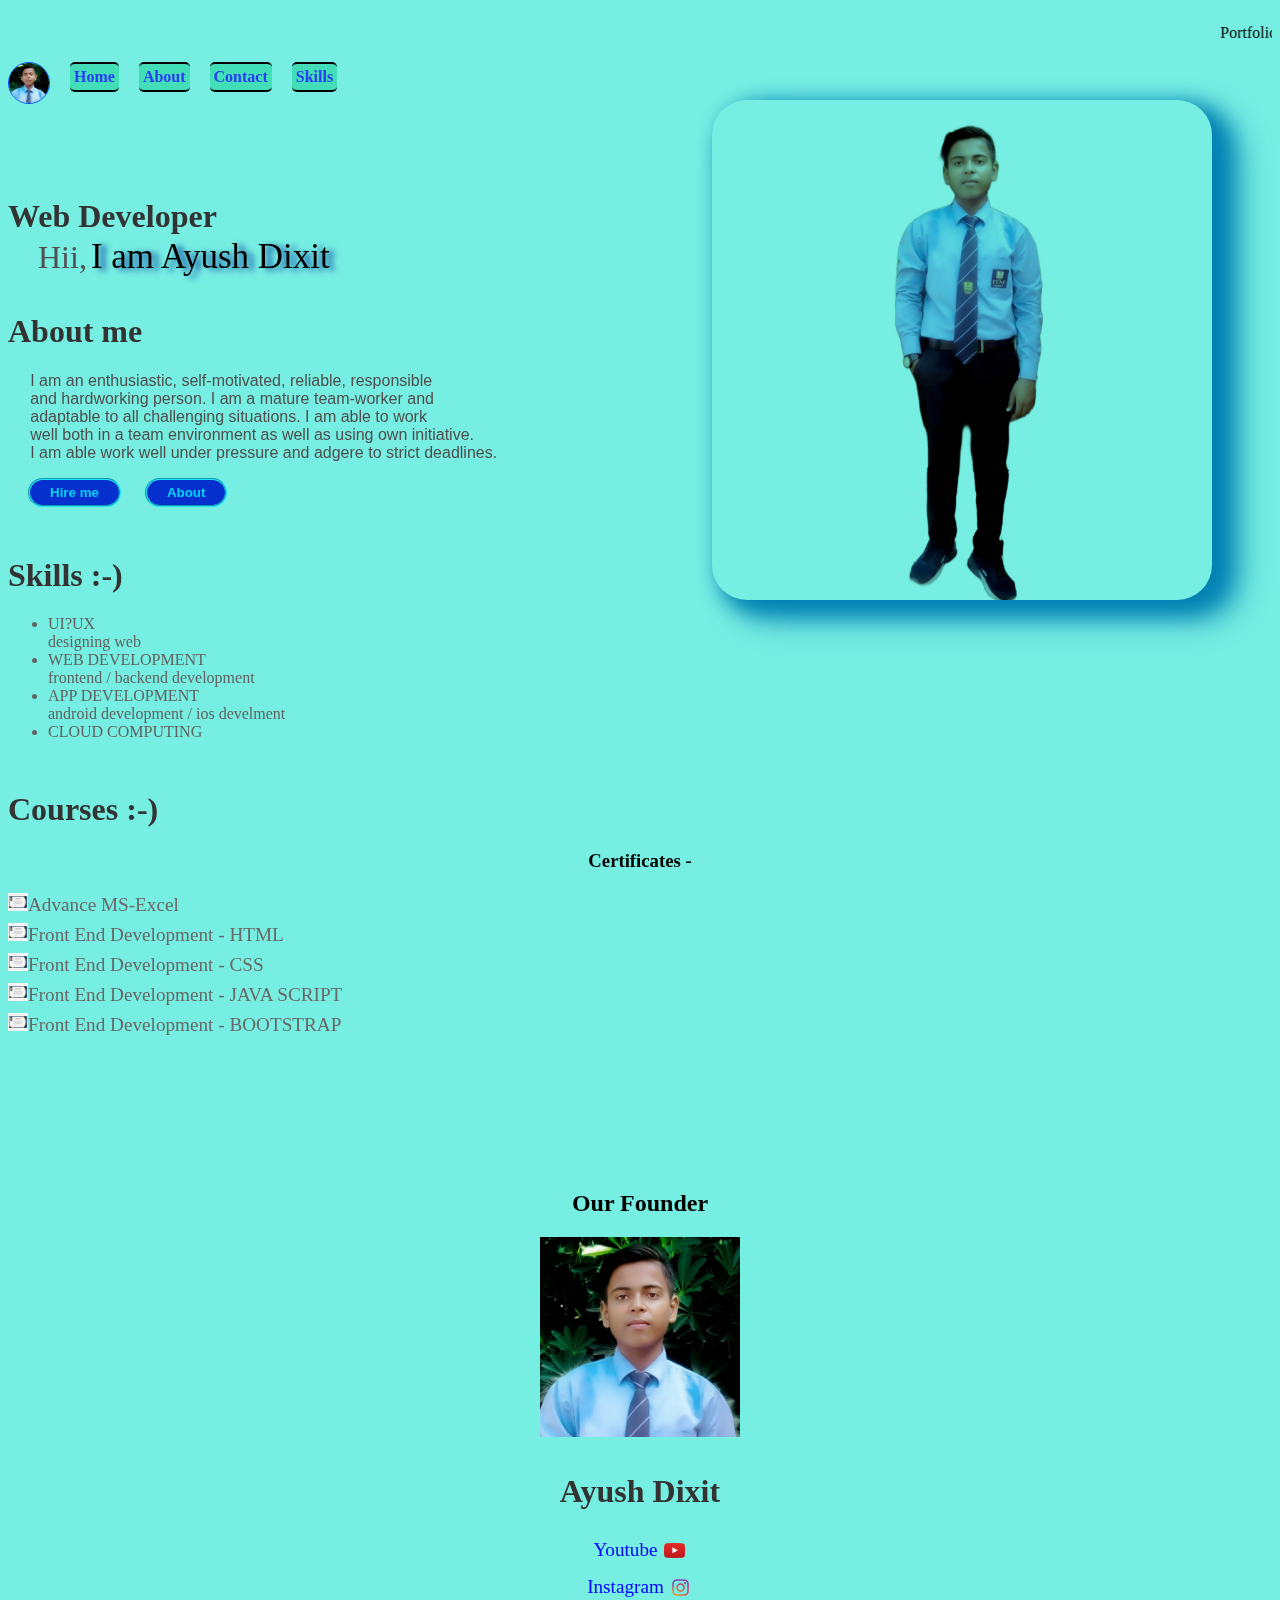
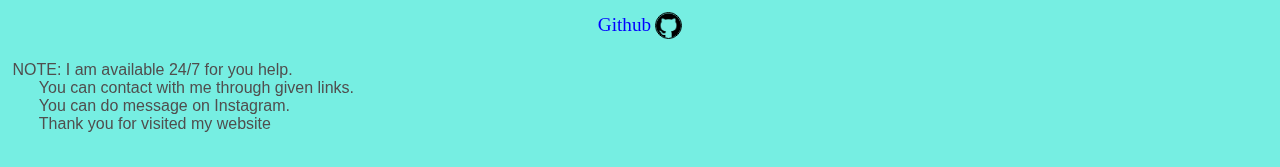
<file: index.html>
<!DOCTYPE html>
<html lang="en">
<head>
    <meta charset="UTF-8">
    <meta name="viewport" content="width=device-width, initial-scale=1.0">
    <link rel="stylesheet"    href="style.css">
    <title>Portfolio</title>
</head>
<body>
    <marquee ><P>Portfolio Website</P></marquee>
    <header>
        <img class="png" src="photo.jpg">
        <nav class="nav">
         <a href="Design.htm">Home</a>
         <a href="">About</a>
         <a href="index1.html">Contact</a>
         <a href="skill.html">Skills</a>
        </nav>
    </header><br><br>
    <main>

        <div class="photo"> <img class="photo" src="photo2.jpg"></div>
        <h1 class="web">Web Developer</h1>
        
    <div class="name">
        <span class="h1">Hii,</span>
        <span class="h2">I am Ayush Dixit</span>
    </div>
    <h1 class="hyp">About me</h1>
 <pre class="txt">
     I am an enthusiastic, self-motivated, reliable, responsible
     and hardworking person. I am a mature team-worker and
     adaptable to all challenging situations. I am able to work
     well both in a team environment as well as using own initiative.
     I am able work well under pressure and adgere to strict deadlines.
</pre>
    </div>
    <div>
        <button>Hire me</button>
        <button>About</button>
    </div>

    <div>
        <h1> Skills :-)</h1>
    </div>
    <div class="lis">
        <ul>
            <li>UI?UX</li>
            designing web
            <li>WEB DEVELOPMENT</li>
            frontend / backend development
            <li>APP DEVELOPMENT </li>
            android development
            / ios develment
            <li>CLOUD COMPUTING</li>
        </ul>
    </div>
    <div>
        <h1>Courses :-)</h1>
        <h3>Certificates -</h3>
        
            <a class="ct" href="excel cer.pdf"><img class="cert" src="cer.jpg">Advance MS-Excel</a><br>
            <a class="ct" href="html cer.pdf"><img class="cert" src="cer.jpg">Front End Development - HTML</a><br>
            <a class="ct" href="css cer.pdf"><img class="cert" src="cer.jpg">Front End Development - CSS</a><br>
            <a class="ct" href=""><img class="cert" src="cer.jpg">Front End Development - JAVA SCRIPT</a><br>
            <a class="ct" href=""><img class="cert" src="cer.jpg">Front End Development - BOOTSTRAP</a>
        
    </div>
    <center>
        <div id="foot">
    <section>
        <h2 id="con">Our Founder</h2>
        <img class="image" src="photo.jpg"  width="200px" height="200px">
        <h1 id="con-c">Ayush Dixit</h1>

        <br>

        <a  class="nab" href="https://youtube.com/@CrackTech.121">Youtube <img id="you" src="youtube.png"></a>  
        <a class="nab" href="https://www.instagram.com/ayush_._dixit">Instagram <img id="ins" src="instagram.png"></a>
        <a class="nab" href="https://github.com/cracktech121ayush">Github <img id="git" src="github.png"></a>
        
    </center>
    
     </section>
    </div>
      <pre class="note">
 NOTE: I am available 24/7 for you help.
       You can contact with me through given links.
       You can do message on Instagram.
       Thank you for visited my website
        </pre>
    </main>
</body>
</html>
</file>
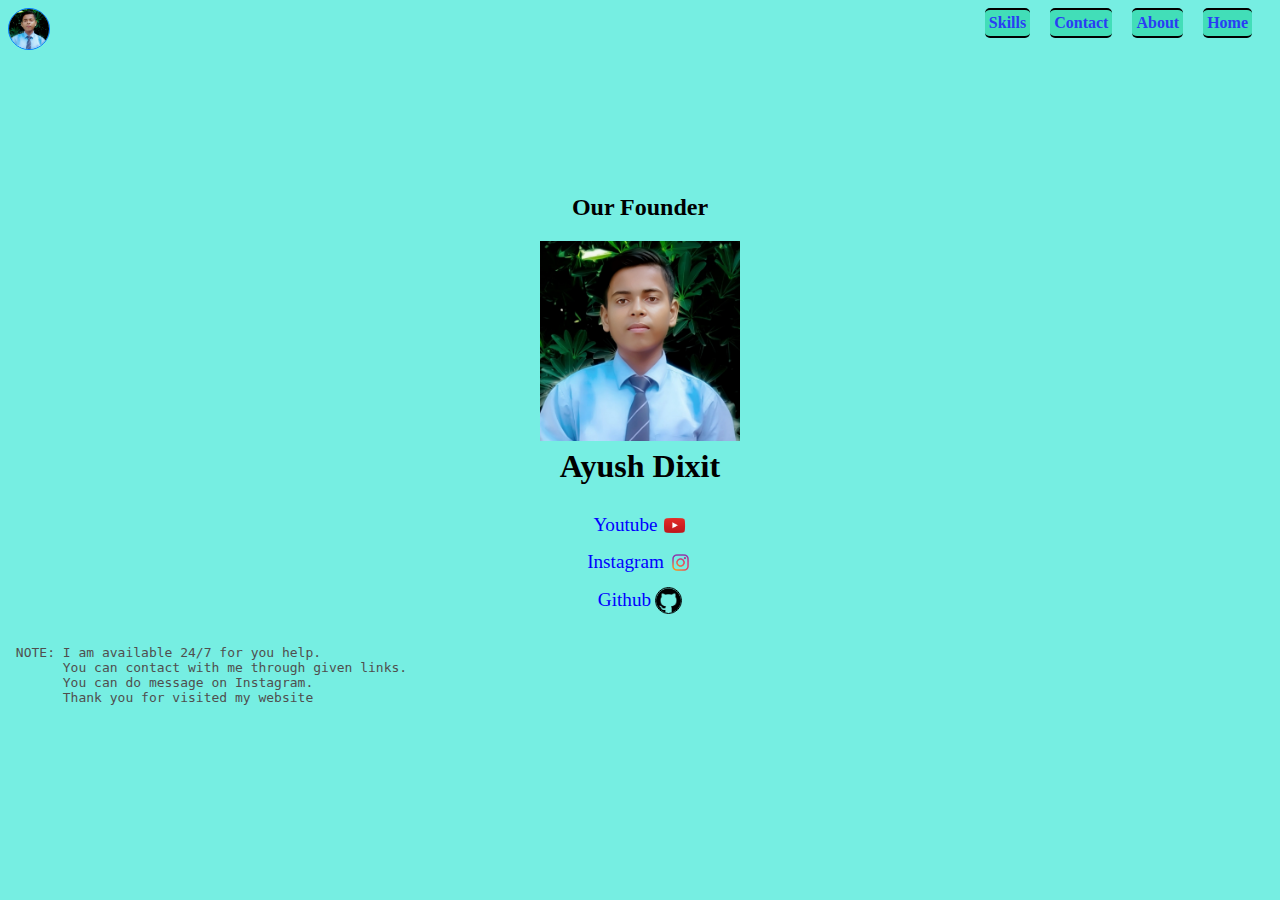
<file: index1.html>
<!DOCTYPE html>
<html lang="en">
<head>
    <meta charset="UTF-8">
    <meta name="viewport" content="width=device-width, initial-scale=1.0">
    <title>Portfolio</title>
    <style>
        body{
            background-color: rgba(40, 228, 210, 0.636);
        }
        .navbar{
            width:40px;
            height:40px;
            float:left;
            border-radius: 50px;
            border:1px solid rgb(0, 115, 255);
        }
        .photo{
            border:none;
            
        }
        h2{
            text-align:center;
            margin-top:150px;
        }
        h1{
            text-align:center;
            line-height:1px;
        }
        nav a{
            display:inline;
            padding:4px;
            font-weight: bold;
            text-decoration:none;
            float:right;
            margin-right:20px;
            color:rgb(41, 61, 244);
            border:2px solid black;
            border-radius: 5px;
            border-inline: 4px rgb(0, 119, 255);
            background-color:rgba(52, 218, 171, 0.775);
        }
        .nav{
            text-decoration:none;
            font-size:larger;
            color:blue;
            display:flex;
            justify-content: center;
            align-items:center;
            padding:4px;
            border:2px solid rgba(0, 0, 0, 0);
            width:100px;
            
        }
        .nav:hover{
            box-shadow:6px 2px 6px rgb(0, 94, 255);
            text-shadow:6px 2px 4px rgb(18, 183, 229) ;
        }
        nav a:hover{
            box-shadow:6px 2px 6px rgb(0, 106, 255);
            text-shadow:6px 2px 4px rgb(18, 183, 229) ;
        }
        pre{
            color:rgb(80, 78, 78);
        }
        #git{
            width:25px;
            height:25px;
            margin-left: 4px;
            border:1px solid black;
            border-radius:50px;

            
        }
        #you{
            width:25px;
            height:25px;
            margin-left: 4px;
        }
        #ins{
            width:25px;
            height:25px;
            margin-left:4px;
        }
        
    </style>
</head>
<body>
    <header>
        <img class="navbar" src="photo.jpg" >
        <nav>
         <a href="index.html">Home</a>
         <a href="">About</a>
         <a href="contact.html">Contact</a>
         <a href="skill.html">Skills</a>
        </nav>
    </header><br><br>
    <section>
        <h2>Our Founder</h2>
        <center><img class="image" src="photo.jpg"  width="200px" height="200px"></center>
        <h1>Ayush Dixit</h1>

        <br>
<center>
        <a  class="nav" href="https://youtube.com/@CrackTech.121">Youtube <img id="you" src="youtube.png"></a>  
        <a class="nav" href="https://www.instagram.com/ayush_._dixit">Instagram <img id="ins" src="instagram.png"></a>
        <a class="nav" href="https://github.com/cracktech121ayush">Github <img id="git" src="github.png"></a>
        <a class="nav" href=""></a>
</center>
     </section>
      <pre>
 NOTE: I am available 24/7 for you help.
       You can contact with me through given links.
       You can do message on Instagram.
       Thank you for visited my website
        </pre>
    </body>
</html>
</file>
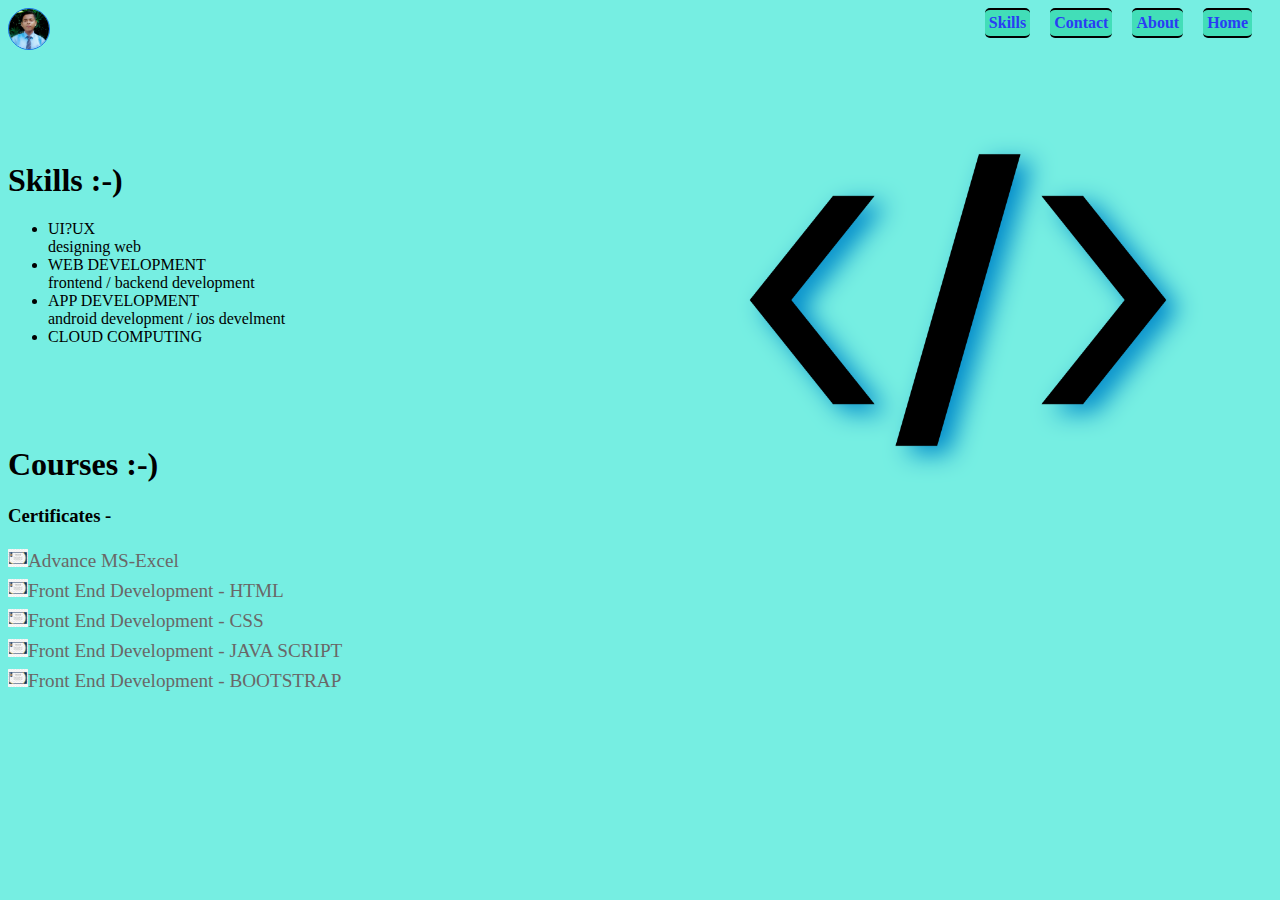
<file: index3.html>
<!DOCTYPE html>
<html lang="en">
<head>
    <meta charset="UTF-8">
    <meta name="viewport" content="width=device-width, initial-scale=1.0">
    <title>Portfolio</title>
    <style>
        body{
            background-color: rgba(40, 228, 210, 0.636);
        }
        .logo{
            width:40px;
            height:40px;
            float:left;
            border:1px solid rgb(23, 109, 229);
            border-radius: 50px;
        }
        h1{
            margin-top: 100px;

        }
        .ct{
    font-size: larger;
    list-style: none;
    line-height: 30px;
    text-decoration: none;
    color:rgb(106, 103, 103);
     }
    .ct:hover{
        text-shadow: 4px 2px 4px rgb(19, 39, 214);
     }
    .cert{
        width:20px;
        height:18px;
    }
    .cert:hover{
        text-shadow: 4px 2px 4px rgb(19, 39, 214);
    }
    nav a{
        
    display:inline;
    padding:4px;
    font-weight: bold;
    text-decoration:none;
    float:right;
    margin-right:20px;
    color:rgb(41, 61, 244);
    border:2px solid black;
    border-radius: 5px;
    border-inline: 4px rgb(0, 85, 255);
    background-color:rgba(52, 218, 171, 0.775);
}
nav a:hover{
    box-shadow:6px 2px 6px rgb(0, 85, 255);
    text-shadow:6px 2px 4px rgb(18, 148, 229) ;
}
.cod{
    width:500px;
    height:500px;
    position:absolute;
    top:50px;
    margin-right:100px;
    margin-left:700px;
    filter:drop-shadow(12px 8px 12px rgb(0, 138, 202));

}

    </style>
</head>
<body>
    <header>
        <img class="logo" src="photo.jpg">
        <nav class="nav">
         <a href="index.html">Home</a>
         <a href="">About</a>
         <a href="contact.html">Contact</a>
         <a href="index1.html">Skills</a>
        </nav>
    </header><br><br>
   
    <br>
    <div>
        <h1>Skills :-)</h1>
    </div>
    <div>
        <img class="cod" src="cod.png">
    </div>
    <div>
        <ul>
            <li>UI?UX</li>
            designing web
            <li>WEB DEVELOPMENT</li>
            frontend / backend development
            <li>APP DEVELOPMENT </li>
            android development
            / ios develment
            <li>CLOUD COMPUTING</li>
        </ul>
    </div>
    <div>
        <h1>Courses :-)</h1>
        <h3>Certificates -</h3>
        
            <a class="ct" href="excel cer.pdf"><img class="cert" src="cer.jpg">Advance MS-Excel</a><br>
            <a class="ct" href="html cer.pdf"><img class="cert" src="cer.jpg">Front End Development - HTML</a><br>
            <a class="ct" href="css cer.pdf"><img class="cert" src="cer.jpg">Front End Development - CSS</a><br>
            <a class="ct" href=""><img class="cert" src="cer.jpg">Front End Development - JAVA SCRIPT</a><br>
            <a class="ct" href=""><img class="cert" src="cer.jpg">Front End Development - BOOTSTRAP</a>
        
    </div>
</body>
</html>
</file>
<file: style.css>
body{
    background-color: rgba(40, 228, 210, 0.636);

}
.png{
    width:40px;
    height:40px;
    float:left;
    border-radius: 50px;
    border:1px solid rgb(0, 81, 255);
}
.photo{
    width:500px;
    height:auto;
    float:right;
    position:absolute;
    top:50px;
    bottom:70%;
    left:40%;
    border-radius:35px;
    filter:drop-shadow(12px 8px 12px rgb(0, 138, 202));
    mix-blend-mode:multiply;
}
nav a{
    display:inline;
    padding:4px;
    font-weight: bold;
    text-decoration:none;
    float:left;
    margin-left:20px;
    color:rgb(41, 61, 244);
    border:2px solid black;
    border-radius: 5px;
    border-inline: 4px rgb(0, 85, 255);
    background-color:rgba(52, 218, 171, 0.775);
}
nav a:hover{
    box-shadow:6px 2px 6px rgb(0, 85, 255);
    text-shadow:6px 2px 4px rgb(18, 148, 229) ;
}
.ct{
    font-size: larger;
    list-style: none;
    line-height: 30px;
    text-decoration: none;
    color:rgb(106, 103, 103);

}
.ct:hover{
    text-shadow: 4px 2px 4px rgb(19, 39, 214);
}
.cert{
    width:20px;
    height:18px;
}
.cert:hover{
    text-shadow: 4px 2px 4px rgb(19, 39, 214);
}

.h1{
    font-size:xx-large;
    color:rgb(81, 80, 80);
}
.h2{
    font-size:35px;
    text-shadow: 6px 2px 6px rgb(0, 58, 157);
    animation: colors 3s infinite;
}
@keyframes colors{
    20%{
        color:rgb(255, 0, 0);
    }
    40%{
        color:rgb(44, 181, 10);
    }
    60%{
        color:rgb(131, 22, 255);
    }
    80%{
        color:rgb(0, 64, 255);
    }
    100%{
        color:#f70da9;
    }
}
h3{
    text-align:center;
}
.name{
    margin-left:30px;
    line-height: 1px;
}
pre{
    color:grey;
    font-family:Verdana, Geneva, Tahoma, sans-serif;
}
.web {
    margin-left:0px;
    margin-top: 100px;
    color: #333;
}
h1{
    margin-left:0px;
    color:#333;
    margin-top: 50px;
}
button{
    margin-left: 20px;
    padding-inline: 20px;
    padding-block: 5px;
    border-radius:20px;
    background-color: rgb(5, 48, 206);
    font-weight:bold;
    color:rgb(0, 210, 242);
    border:2px groove rgb(29, 229, 255)
}
button:hover{
    box-shadow: 10px 2px 18px  blue;
    border-color:rgb(244, 24, 229)
}
.lis{
    color:rgb(98, 98, 98);
}

.photo{
    border:none;
    
}
#con{
    text-align:center;
    margin-top:150px;
}
#con-c{
    text-align:center;
    line-height:1px;
}

.nab:hover{
    box-shadow:6px 2px 6px rgb(0, 94, 255);
    text-shadow:6px 2px 4px rgb(18, 183, 229) ;
}
pre{
    color:rgb(80, 78, 78);
    font-size: 1em;

}
.nab{
    text-decoration:none;
    font-size:larger;
    color:blue;
    display:flex;
    justify-content: center;
    align-items:center;
    padding:4px;
    border:2px solid rgba(0, 0, 0, 0);
    width:100px;
    
}
#git{
    width:25px;
    height:25px;
    margin-left: 4px;
    border:1px solid black;
    border-radius:50px;
}
#you{
    width:25px;
    height:25px;
    margin-left: 4px;
}
#ins{
    width:25px;
    height:25px;
    margin-left:4px;
}

/* Responsivness*/








@media only screen and (min-width: 200px) and (max-width: 480px){
    body{
        background-color: rgba(40, 228, 210, 0.636);
    
    }
    .png{
        width:30px;
        height:30px;
        float:left;
        border-radius: 50px;
        border:1px solid rgb(0, 81, 255);
    }
   .photo{
        width:200px;
        height:auto;
        float:right;
        position:absolute;
        top:110px;
        left: 18%;
        right: 78%;
        border-radius:35px;
        filter:drop-shadow(12px 8px 12px rgb(0, 138, 202));
        mix-blend-mode:multiply;
    }
    nav a{
        display:inline;
        padding:2px;
        font-weight: bold;
        text-decoration:none;
        float:left;
        margin-left:12px;
        color:rgb(41, 61, 244);
        border:2px solid black;
        border-radius: 5px;
        border-inline: 4px rgb(0, 85, 255);
        background-color:rgba(52, 218, 171, 0.775);
    }
    nav a:hover{
        box-shadow:6px 2px 6px rgb(0, 85, 255);
        text-shadow:6px 2px 4px rgb(18, 148, 229) ;
    }
    .ct{
        font-size: larger;
        list-style: none;
        line-height: 30px;
        text-decoration: none;
        color:rgb(106, 103, 103);
    
    }
    .ct:hover{
        text-shadow: 4px 2px 4px rgb(19, 39, 214);
    }
    .cert{
        width:20px;
        height:18px;
    }
    .cert:hover{
        text-shadow: 4px 2px 4px rgb(19, 39, 214);
    }
    
    .h1{
        font-size:26px;
        color:rgb(81, 80, 80);
    }
    .h2{
        font-size:28px;
        text-shadow: 6px 2px 6px rgb(0, 58, 157);
        animation: colors 3s infinite;
    }
    @keyframes colors{
        20%{
            color:rgb(255, 0, 0);
        }
        40%{
            color:rgb(44, 181, 10);
        }
        60%{
            color:rgb(131, 22, 255);
        }
        80%{
            color:rgb(0, 64, 255);
        }
        100%{
            color:#f70da9;
        }
    }
    h3{
        text-align:center;
    }
    .name{
        margin-left:30px;
        line-height: 1px;
    }
    
    pre{
        color:grey;
        font-family:Verdana, Geneva, Tahoma, sans-serif;
    }
    .web {
        margin-left:0px;
        margin-top: 40px;
        color: #333;
    }
    .hyp{
        margin-left:0px;
        color:#333;
        margin-top: 220px;
    }
    button{
        margin-left: 15px;
        padding-inline: 15px;
        padding-block: 3px;
        border-radius:20px;
        background-color: rgb(5, 48, 206);
        font-weight:bold;
        color:rgb(0, 210, 242);
        border:2px groove rgb(29, 229, 255)
    }
    button:hover{
        box-shadow: 10px 2px 18px  blue;
        border-color:rgb(244, 24, 229)
    }
    .lis{
        color:rgb(98, 98, 98);
        line-height: 20px;
    }
    
    .photo{
        border:none;
        
    }
    #con{
        display:flex;
        justify-content: center;
        align-items: center;
        
    }
    #con-c{
        line-height:1px;
    }
    
    .nab:hover{
        box-shadow:6px 2px 6px rgb(0, 94, 255);
        text-shadow:6px 2px 4px rgb(18, 183, 229) ;
    }
    pre{
        color:rgb(80, 78, 78);
        font-size: 1em;
    
    }
    .nab{
        text-decoration:none;
        font-size:larger;
        color:blue;
        display:flex;
        justify-content: center;
        align-items:center;
        padding:4px;
        border:2px solid rgba(0, 0, 0, 0);
        width:100px;
        
    }
    #git{
        width:25px;
        height:25px;
        margin-left: 4px;
        border:1px solid black;
        border-radius:50px;
    }
    #you{
        width:25px;
        height:25px;
        margin-left: 4px;
    }
    #ins{
        width:25px;
        height:25px;
        margin-left:4px;
    }
    #foot{
        position: absolute;
        left:50%;
    }
    
}
</file>
